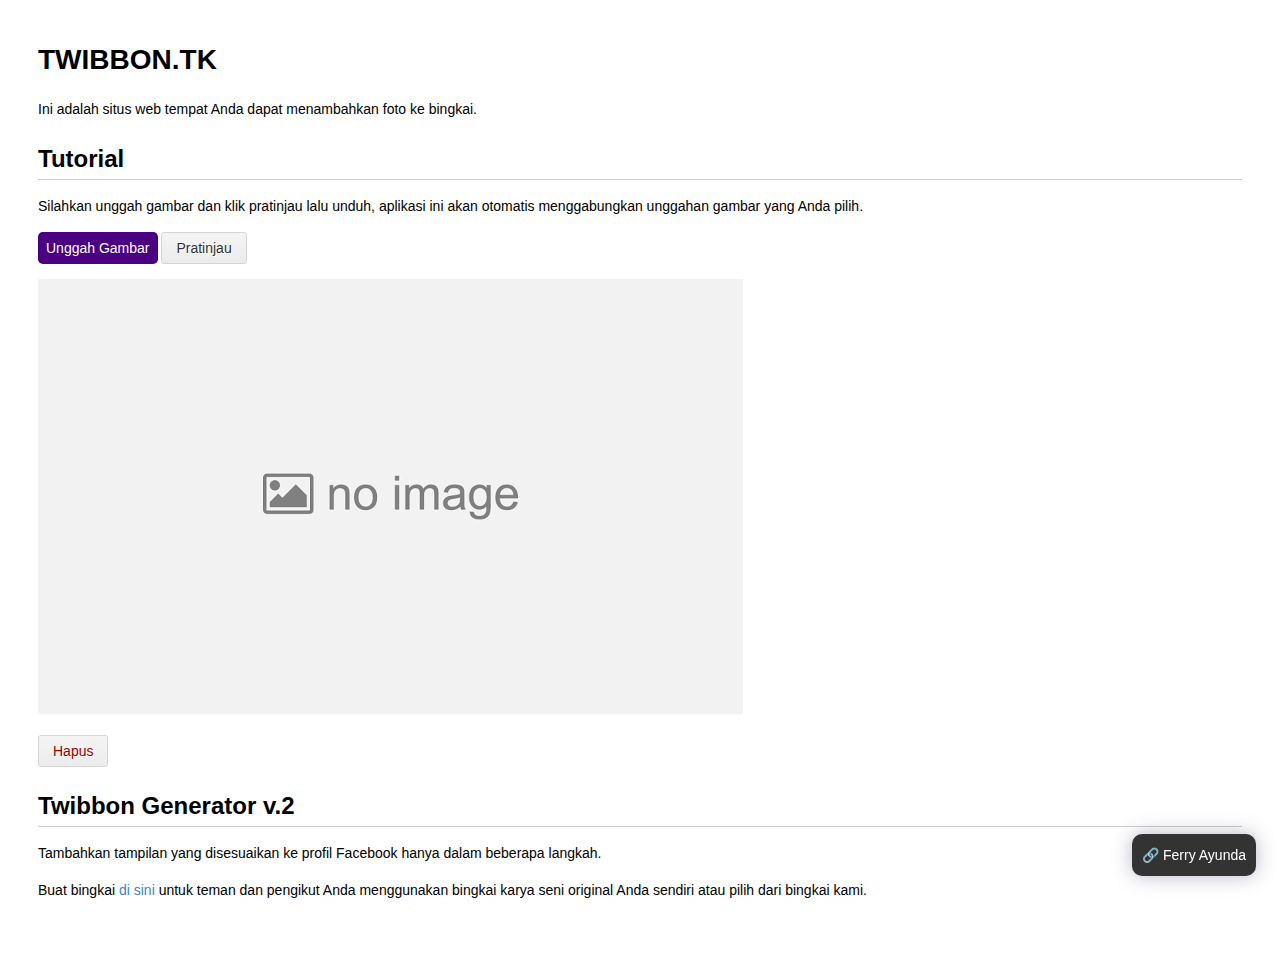
<file: index.html>
<!DOCTYPE html>
<html lang="en">

<head>
    <meta charset="utf-8">
    <meta name="Description" content="Ini adalah situs web tempat Anda dapat menambahkan foto ke bingkai.">
    <meta name="viewport" content="width=device-width, initial-scale=1.0">
    <meta http-equiv="X-UA-Compatible" content="ie=edge">
    <meta name="theme-color" content="#333">
    <title>Twibbon Generator</title>
    <link rel="manifest" href="manifest.json">
    <link rel="icon" href="img/favicon.ico">
    <link rel="stylesheet" href="css/style.css">
    <script src="https://code.jquery.com/jquery-3.6.0.min.js"></script>
    <script src="js/custom.js"></script>
    <link href="css/custom.css" rel="stylesheet">
<style>
label {
  background-color: indigo;
  color: white;
  padding: 0.5rem;
  font-family: sans-serif;
  border-radius: 0.3rem;
  cursor: pointer;
  margin-top: 1rem;
}

#file-chosen{
  margin-left: 0.3rem;
  font-family: sans-serif;
}
</style>
</head>

<body>
<h1>TWIBBON.TK</h1>
<p>Ini adalah situs web tempat Anda dapat menambahkan foto ke bingkai.</p>

<h2>Tutorial</h2>

<p>Silahkan unggah gambar dan klik pratinjau lalu unduh, aplikasi ini akan otomatis menggabungkan unggahan gambar yang Anda pilih.</p>

<p>
<input type="file" id="actual-btn" hidden multiple/>
<label for="actual-btn">Unggah Gambar</label>
<button class="button big" id="dpwload" onclick="drawImage()">Pratinjau</button>
<p id="file-chosen"></p>
</p>

<p>
<img id="preview" src="img/no-images.png"/>
<img id="twibbon" src="img/twibbon.png" style="display: none"/>
<canvas id="bungferry" style="display: none"></canvas>
</p>

<p>
<button class="button big danger" id="cancel" onclick="location.reload()">Hapus</button>
<a class="button big" href="#" id="dpwload2" download="twibbon-by-bungferry.png" style="display: none">Unduh</a>
</p>

<h2>Twibbon Generator v.2</h2>
  
<p>Tambahkan tampilan yang disesuaikan ke profil Facebook hanya dalam beberapa langkah.</p>

<p>Buat bingkai <a href="/twibbon">di sini</a> untuk teman dan pengikut Anda menggunakan bingkai karya seni original Anda sendiri atau pilih dari bingkai kami.</p>

<p><a class="reference" target="_blank" rel="noopener" href="https://www.facebook.com/bungferry.wa">🔗 Ferry Ayunda</a></p>

<script src="js/apk.js"></script>

<script>
   /*if (window.location.protocol === 'http:') {
           window.location.protocol = 'https:';
   }*/
     if ('serviceWorker' in navigator) {
           navigator.serviceWorker.register('service-worker.js')
   }
</script>


</body>
</html>
</file>
<file: css/style.css>
/* Github style CSS from https://gist.github.com/2554919 
-------------------------------------------------------- */
body {
  font-family: Helvetica, arial, sans-serif;
  font-size: 14px;
  line-height: 1.6;
  padding-top: 10px;
  padding-bottom: 10px;
  background-color: white;
  padding: 30px; }

body > *:first-child {
  margin-top: 0 !important; }
body > *:last-child {
  margin-bottom: 0 !important; }

a {
  color: #4183C4;
  text-decoration: none; }
a.absent {
  color: #cc0000; }
a.anchor {
  display: block;
  padding-left: 30px;
  margin-left: -30px;
  cursor: pointer;
  position: absolute;
  top: 0;
  left: 0;
  bottom: 0; }

h1, h2, h3, h4, h5, h6 {
  margin: 20px 0 10px;
  padding: 0;
  font-weight: bold;
  cursor: text;
  position: relative; }

h1:hover a.anchor, h2:hover a.anchor, h3:hover a.anchor, h4:hover a.anchor, h5:hover a.anchor, h6:hover a.anchor {
  background: url("../../images/modules/styleguide/para.png") no-repeat 10px center;
  text-decoration: none; }

h1 tt, h1 code {
  font-size: inherit; }

h2 tt, h2 code {
  font-size: inherit; }

h3 tt, h3 code {
  font-size: inherit; }

h4 tt, h4 code {
  font-size: inherit; }

h5 tt, h5 code {
  font-size: inherit; }

h6 tt, h6 code {
  font-size: inherit; }

h1 {
  font-size: 28px;
  color: black; }

h2 {
  font-size: 24px;
  border-bottom: 1px solid #cccccc;
  color: black; }

h3 {
  font-size: 18px; }

h4 {
  font-size: 16px; }

h5 {
  font-size: 14px; }

h6 {
  color: #777777;
  font-size: 14px; }

p, blockquote, ul, ol, dl, li, table, pre {
  margin: 15px 0; }

hr {
  background: transparent url("../../images/modules/pulls/dirty-shade.png") repeat-x 0 0;
  border: 0 none;
  color: #cccccc;
  height: 4px;
  padding: 0; }

body > h2:first-child {
  margin-top: 0;
  padding-top: 0; }
body > h1:first-child {
  margin-top: 0;
  padding-top: 0; }
  body > h1:first-child + h2 {
    margin-top: 0;
    padding-top: 0; }
body > h3:first-child, body > h4:first-child, body > h5:first-child, body > h6:first-child {
  margin-top: 0;
  padding-top: 0; }

a:first-child h1, a:first-child h2, a:first-child h3, a:first-child h4, a:first-child h5, a:first-child h6 {
  margin-top: 0;
  padding-top: 0; }

h1 p, h2 p, h3 p, h4 p, h5 p, h6 p {
  margin-top: 0; }

li p.first {
  display: inline-block; }

ul, ol {
  padding-left: 30px; }

ul :first-child, ol :first-child {
  margin-top: 0; }

ul :last-child, ol :last-child {
  margin-bottom: 0; }

dl {
  padding: 0; }
  dl dt {
    font-size: 14px;
    font-weight: bold;
    font-style: italic;
    padding: 0;
    margin: 15px 0 5px; }
    dl dt:first-child {
      padding: 0; }
    dl dt > :first-child {
      margin-top: 0; }
    dl dt > :last-child {
      margin-bottom: 0; }
  dl dd {
    margin: 0 0 15px;
    padding: 0 15px; }
    dl dd > :first-child {
      margin-top: 0; }
    dl dd > :last-child {
      margin-bottom: 0; }

blockquote {
  border-left: 4px solid #dddddd;
  padding: 0 15px;
  color: #777777; }
  blockquote > :first-child {
    margin-top: 0; }
  blockquote > :last-child {
    margin-bottom: 0; }

table {
  padding: 0; }
  table tr {
    border-top: 1px solid #cccccc;
    background-color: white;
    margin: 0;
    padding: 0; }
    table tr:nth-child(2n) {
      background-color: #f8f8f8; }
    table tr th {
      font-weight: bold;
      border: 1px solid #cccccc;
      text-align: left;
      margin: 0;
      padding: 6px 13px; }
    table tr td {
      border: 1px solid #cccccc;
      text-align: left;
      margin: 0;
      padding: 6px 13px; }
    table tr th :first-child, table tr td :first-child {
      margin-top: 0; }
    table tr th :last-child, table tr td :last-child {
      margin-bottom: 0; }

img, canvas {
  max-width: 100%; }

span.frame {
  display: block;
  overflow: hidden; }
  span.frame > span {
    border: 1px solid #dddddd;
    display: block;
    float: left;
    overflow: hidden;
    margin: 13px 0 0;
    padding: 7px;
    width: auto; }
  span.frame span img {
    display: block;
    float: left; }
  span.frame span span {
    clear: both;
    color: #333333;
    display: block;
    padding: 5px 0 0; }
span.align-center {
  display: block;
  overflow: hidden;
  clear: both; }
  span.align-center > span {
    display: block;
    overflow: hidden;
    margin: 13px auto 0;
    text-align: center; }
  span.align-center span img {
    margin: 0 auto;
    text-align: center; }
span.align-right {
  display: block;
  overflow: hidden;
  clear: both; }
  span.align-right > span {
    display: block;
    overflow: hidden;
    margin: 13px 0 0;
    text-align: right; }
  span.align-right span img {
    margin: 0;
    text-align: right; }
span.float-left {
  display: block;
  margin-right: 13px;
  overflow: hidden;
  float: left; }
  span.float-left span {
    margin: 13px 0 0; }
span.float-right {
  display: block;
  margin-left: 13px;
  overflow: hidden;
  float: right; }
  span.float-right > span {
    display: block;
    overflow: hidden;
    margin: 13px auto 0;
    text-align: right; }

code, tt {
  margin: 0 2px;
  padding: 0 5px;
  white-space: nowrap;
  border: 1px solid #eaeaea;
  background-color: #f8f8f8;
  border-radius: 3px; }

pre code {
  margin: 0;
  padding: 0;
  white-space: pre;
  border: none;
  background: transparent; }

.highlight pre {
  background-color: #f8f8f8;
  border: 1px solid #cccccc;
  font-size: 13px;
  line-height: 19px;
  overflow: auto;
  padding: 6px 10px;
  border-radius: 3px; }

pre {
  background-color: #f8f8f8;
  border: 1px solid #cccccc;
  font-size: 13px;
  line-height: 19px;
  overflow: auto;
  padding: 6px 10px;
  border-radius: 3px; }
  pre code, pre tt {
  background-color: transparent;
  border: none; }

/* =============================================================================
   Base Button
   ========================================================================== */

.button {
    position: relative;
    overflow: visible;
    display: inline-block;
    padding: 0.5em 1em;
    border: 1px solid #d4d4d4;
    margin: 0;
    text-decoration: none;
    text-align: center;
    text-shadow: 1px 1px 0 #fff;
    font:11px/normal sans-serif;
    color: #333;
    white-space: nowrap;
    cursor: pointer;
    outline: none;
    background-color: #ececec;
    background-image: -webkit-gradient(linear, 0 0, 0 100%, from(#f4f4f4), to(#ececec));
    background-image: -moz-linear-gradient(#f4f4f4, #ececec);
    background-image: -ms-linear-gradient(#f4f4f4, #ececec);
    background-image: -o-linear-gradient(#f4f4f4, #ececec);
    background-image: linear-gradient(#f4f4f4, #ececec);
    -moz-background-clip: padding; /* for Firefox 3.6 */
    background-clip: padding-box;
    border-radius: 0.2em;
    /* IE hacks */
    zoom: 1;
    *display: inline;
}

.button:hover,
.button:focus,
.button:active,
.button.active {
    border-color: #3072b3;
    border-bottom-color: #2a65a0;
    text-decoration: none;
    text-shadow: -1px -1px 0 rgba(0,0,0,0.3);
    color: #fff;
    background-color: #3c8dde;
    background-image: -webkit-gradient(linear, 0 0, 0 100%, from(#599bdc), to(#3072b3));
    background-image: -moz-linear-gradient(#599bdc, #3072b3);
    background-image: -o-linear-gradient(#599bdc, #3072b3);
    background-image: linear-gradient(#599bdc, #3072b3);
}

.button:active,
.button.active {
    border-color: #2a65a0;
    border-bottom-color: #3884cd;
    background-color: #3072b3;
    background-image: -webkit-gradient(linear, 0 0, 0 100%, from(#3072b3), to(#599bdc));
    background-image: -moz-linear-gradient(#3072b3, #599bdc);
    background-image: -ms-linear-gradient(#3072b3, #599bdc);
    background-image: -o-linear-gradient(#3072b3, #599bdc);
    background-image: linear-gradient(#3072b3, #599bdc);
}

/* overrides extra padding on button elements in Firefox */
.button::-moz-focus-inner {
    padding: 0;
    border: 0;
}


/* =============================================================================
   Button icons
   ========================================================================== */

.button.icon:before {
    content: "";
    position: relative;
    top: 1px;
    float:left;
    width: 12px;
    height: 12px;
    margin: 0 0.75em 0 -0.25em;
    background: url(gh-icons.png) 0 99px no-repeat;
}

.button.arrowup.icon:before { background-position: 0 0; }
.button.arrowup.icon:hover:before,
.button.arrowup.icon:focus:before,
.button.arrowup.icon:active:before { background-position: -12px 0; }

.button.arrowdown.icon:before { background-position: 0 -12px; }
.button.arrowdown.icon:hover:before,
.button.arrowdown.icon:focus:before,
.button.arrowdown.icon:active:before { background-position: -12px -12px; }

.button.arrowleft.icon:before { background-position: 0 -24px; }
.button.arrowleft.icon:hover:before,
.button.arrowleft.icon:focus:before,
.button.arrowleft.icon:active:before { background-position: -12px -24px; }

.button.arrowright.icon:before { float:right; margin: 0 -0.25em 0 0.5em; background-position: 0 -36px; }
.button.arrowright.icon:hover:before,
.button.arrowright.icon:focus:before,
.button.arrowright.icon:active:before { background-position: -12px -36px; }

.button.approve.icon:before { background-position: 0 -48px; }
.button.approve.icon:hover:before,
.button.approve.icon:focus:before,
.button.approve.icon:active:before { background-position: -12px -48px; }

.button.add.icon:before { background-position: 0 -288px; }
.button.add.icon:hover:before,
.button.add.icon:focus:before,
.button.add.icon:active:before { background-position: -12px -288px; }

.button.remove.icon:before { background-position: 0 -60px; }
.button.remove.icon:hover:before,
.button.remove.icon:focus:before,
.button.remove.icon:active:before { background-position: -12px -60px; }

.button.log.icon:before { background-position: 0 -72px; }
.button.log.icon:hover:before,
.button.log.icon:focus:before,
.button.log.icon:active:before { background-position: -12px -72px; }

.button.calendar.icon:before { background-position: 0 -84px; }
.button.calendar.icon:hover:before,
.button.calendar.icon:focus:before,
.button.calendar.icon:active:before { background-position: -12px -84px; }

.button.chat.icon:before { background-position: 0 -96px; }
.button.chat.icon:hover:before,
.button.chat.icon:focus:before,
.button.chat.icon:active:before { background-position: -12px -96px; }

.button.clock.icon:before { background-position: 0 -108px; }
.button.clock.icon:hover:before,
.button.clock.icon:focus:before,
.button.clock.icon:active:before { background-position: -12px -108px; }

.button.settings.icon:before { background-position: 0 -120px; }
.button.settings.icon:hover:before,
.button.settings.icon:focus:before,
.button.settings.icon:active:before { background-position: -12px -120px; }

.button.comment.icon:before { background-position: 0 -132px; }
.button.comment.icon:hover:before,
.button.comment.icon:focus:before,
.button.comment.icon:active:before { background-position: -12px -132px; }

.button.fork.icon:before { background-position: 0 -144px; }
.button.fork.icon:hover:before,
.button.fork.icon:focus:before,
.button.fork.icon:active:before { background-position: -12px -144px; }

.button.like.icon:before { background-position: 0 -156px; }
.button.like.icon:hover:before,
.button.like.icon:focus:before,
.button.like.icon:active:before { background-position: -12px -156px; }

.button.favorite.icon:before { background-position: 0 -348px; }
.button.favorite.icon:hover:before,
.button.favorite.icon:focus:before,
.button.favorite.icon:active:before { background-position: -12px -348px; }

.button.home.icon:before { background-position: 0 -168px; }
.button.home.icon:hover:before,
.button.home.icon:focus:before,
.button.home.icon:active:before { background-position: -12px -168px; }

.button.key.icon:before { background-position: 0 -180px; }
.button.key.icon:hover:before,
.button.key.icon:focus:before,
.button.key.icon:active:before { background-position: -12px -180px; }

.button.lock.icon:before { background-position: 0 -192px; }
.button.lock.icon:hover:before,
.button.lock.icon:focus:before,
.button.lock.icon:active:before { background-position: -12px -192px; }

.button.unlock.icon:before { background-position: 0 -204px; }
.button.unlock.icon:hover:before,
.button.unlock.icon:focus:before,
.button.unlock.icon:active:before { background-position: -12px -204px; }

.button.loop.icon:before { background-position: 0 -216px; }
.button.loop.icon:hover:before,
.button.loop.icon:focus:before,
.button.loop.icon:active:before { background-position: -12px -216px; }

.button.search.icon:before { background-position: 0 -228px; }
.button.search.icon:hover:before,
.button.search.icon:focus:before,
.button.search.icon:active:before { background-position: -12px -228px; }

.button.mail.icon:before { background-position: 0 -240px; }
.button.mail.icon:hover:before,
.button.mail.icon:focus:before,
.button.mail.icon:active:before { background-position: -12px -240px; }

.button.move.icon:before { background-position: 0 -252px; }
.button.move.icon:hover:before,
.button.move.icon:focus:before,
.button.move.icon:active:before { background-position: -12px -252px; }

.button.edit.icon:before { background-position: 0 -264px; }
.button.edit.icon:hover:before,
.button.edit.icon:focus:before,
.button.edit.icon:active:before { background-position: -12px -264px; }

.button.pin.icon:before { background-position: 0 -276px; }
.button.pin.icon:hover:before,
.button.pin.icon:focus:before,
.button.pin.icon:active:before { background-position: -12px -276px; }

.button.reload.icon:before { background-position: 0 -300px; }
.button.reload.icon:hover:before,
.button.reload.icon:focus:before,
.button.reload.icon:active:before { background-position: -12px -300px; }

.button.rss.icon:before { background-position: 0 -312px; }
.button.rss.icon:hover:before,
.button.rss.icon:focus:before,
.button.rss.icon:active:before { background-position: -12px -312px; }

.button.tag.icon:before { background-position: 0 -324px; }
.button.tag.icon:hover:before,
.button.tag.icon:focus:before,
.button.tag.icon:active:before { background-position: -12px -324px; }

.button.trash.icon:before { background-position: 0 -336px; }
.button.trash.icon:hover:before,
.button.trash.icon:focus:before,
.button.trash.icon:active:before { background-position: -12px -336px; }

.button.user.icon:before { background-position: 0 -360px; }
.button.user.icon:hover:before,
.button.user.icon:focus:before,
.button.user.icon:active:before { background-position: -12px -360px; }


/* =============================================================================
   Button extensions
   ========================================================================== */

/* Primary button
   ========================================================================== */

.button.primary {
    font-weight: bold;
}

/* Danger button
   ========================================================================== */

.button.danger {
    color: #900;
}

.button.danger:hover,
.button.danger:focus,
.button.danger:active {
    border-color: #b53f3a;
    border-bottom-color: #a0302a;
    color: #fff;
    background-color: #dc5f59;
    background-image: -webkit-gradient(linear, 0 0, 0 100%, from(#dc5f59), to(#b33630));
    background-image: -moz-linear-gradient(#dc5f59, #b33630);
    background-image: -ms-linear-gradient(#dc5f59, #b33630);
    background-image: -o-linear-gradient(#dc5f59, #b33630);
    background-image: linear-gradient(#dc5f59, #b33630);
}

.button.danger:active,
.button.danger.active {
    border-color: #a0302a;
    border-bottom-color: #bf4843;
    background-color: #b33630;
    background-image: -webkit-gradient(linear, 0 0, 0 100%, from(#b33630), to(#dc5f59));
    background-image: -moz-linear-gradient(#b33630, #dc5f59);
    background-image: -ms-linear-gradient(#b33630, #dc5f59);
    background-image: -o-linear-gradient(#b33630, #dc5f59);
    background-image: linear-gradient(#b33630, #dc5f59);
}

/* Pill button
   ========================================================================== */

.button.pill {
    border-radius: 50em;
}

/* Disabled button
   ========================================================================== */

.button.disable {
    opacity: 0.5;
}

/* Big button
   ========================================================================== */

.button.big {
    font-size: 14px;
}

.button.big.icon:before {
    top: 0;
}


/* =============================================================================
   Button groups
   ========================================================================== */

/* Standard group
   ========================================================================== */

.button-group {
    display: inline-block;
    list-style: none;
    padding: 0;
    margin: 0;
    /* IE hacks */
    zoom: 1;
    *display: inline;
}

.button + .button,
.button + .button-group,
.button-group + .button,
.button-group + .button-group {
    margin-left: 15px;
}

.button-group li {
    float: left;
    padding: 0;
    margin: 0;
}

.button-group .button {
    float: left;
    margin-left: -1px;
}

.button-group > .button:not(:first-child):not(:last-child),
.button-group li:not(:first-child):not(:last-child) .button {
    border-radius: 0;
}

.button-group > .button:first-child,
.button-group li:first-child .button {
    margin-left: 0;
    border-top-right-radius: 0;
    border-bottom-right-radius: 0;
}

.button-group > .button:last-child,
.button-group li:last-child > .button {
    border-top-left-radius: 0;
    border-bottom-left-radius: 0;
}

/* Minor group
   ========================================================================== */

.button-group.minor-group .button {
    border: 1px solid #d4d4d4;
    text-shadow: none;
    background-image: none;
    background-color: #fff;
}

.button-group.minor-group .button:hover,
.button-group.minor-group .button:focus {
    background-color: #599bdc;
}

.button-group.minor-group .button:active,
.button-group.minor-group .button.active {
    background-color: #3072b3;
}

.button-group.minor-group .button.icon:before {
    opacity: 0.8;
}

/* =============================================================================
   Button container (mixing buttons and groups, e.g., nav bar)
   ========================================================================== */

.button-container .button,
.button-container .button-group {
    vertical-align: top;
}
.reference {
  position: fixed;
  right: 24px;
  bottom: 24px;
  padding: 10px;
  color: #fff;
  font-family: arial;
  text-decoration: none;
  background: #333;
  box-shadow: 0 0 20px rgba(66, 50, 98, 0.35);
  border-radius: 10px;
}
</file>
<file: css/custom.css>
/* custom.css */

.jBox-wrapper{text-align:left;box-sizing:border-box}.jBox-container,.jBox-content,.jBox-title{position:relative;word-break:break-word;box-sizing:border-box}.jBox-container{background:#fff}.jBox-content{padding:8px 12px;overflow-x:hidden;overflow-y:auto;transition:opacity .2s}.jBox-footer{box-sizing:border-box}.jBox-Mouse .jBox-container,.jBox-Tooltip .jBox-container{border-radius:4px;box-shadow:0 0 3px rgba(0,0,0,.25)}.jBox-Mouse .jBox-title,.jBox-Tooltip .jBox-title{padding:8px 10px 0;font-weight:700}.jBox-Mouse.jBox-hasTitle .jBox-content,.jBox-Tooltip.jBox-hasTitle .jBox-content{padding-top:5px}.jBox-Mouse{pointer-events:none}.jBox-pointer{position:absolute;overflow:hidden;box-sizing:border-box}.jBox-pointer:after{content:'';width:20px;height:20px;position:absolute;background:#fff;transform:rotate(45deg);box-sizing:border-box}.jBox-pointer-top{top:0}.jBox-pointer-top:after{left:5px;top:6px;box-shadow:-1px -1px 2px rgba(0,0,0,.15)}.jBox-pointer-right{right:0}.jBox-pointer-right:after{top:5px;right:6px;box-shadow:1px -1px 2px rgba(0,0,0,.15)}.jBox-pointer-left{left:0}.jBox-pointer-left:after{top:5px;left:6px;box-shadow:-1px 1px 2px rgba(0,0,0,.15)}.jBox-pointer-bottom{bottom:0}.jBox-pointer-bottom:after{left:5px;bottom:6px;box-shadow:1px 1px 2px rgba(0,0,0,.15)}.jBox-pointer-bottom,.jBox-pointer-top{width:30px;height:12px}.jBox-pointer-left,.jBox-pointer-right{width:12px;height:30px}.jBox-Modal .jBox-container{border-radius:4px}.jBox-Modal .jBox-container,.jBox-Modal.jBox-closeButton-box:before{box-shadow:0 3px 15px rgba(0,0,0,.4),0 0 5px rgba(0,0,0,.4)}.jBox-Modal .jBox-content{padding:15px 20px}.jBox-Modal .jBox-title{border-radius:4px 4px 0 0;padding:15px 20px;background:#fafafa;border-bottom:1px solid #eee}.jBox-Modal.jBox-closeButton-title .jBox-title{padding-right:65px}.jBox-Modal .jBox-footer{border-radius:0 0 4px 4px}.jBox-closeButton{z-index:1;cursor:pointer;position:absolute;box-sizing:border-box}.jBox-closeButton svg{position:absolute;top:50%;right:50%}.jBox-closeButton path{fill:#aaa;transition:fill .2s}.jBox-closeButton:hover path{fill:#888}.jBox-overlay .jBox-closeButton{top:0;right:0;width:40px;height:40px}.jBox-overlay .jBox-closeButton svg{width:20px;height:20px;margin-top:-10px;margin-right:-10px}.jBox-overlay .jBox-closeButton path{fill:#ddd}.jBox-overlay .jBox-closeButton:hover path{fill:#fff}.jBox-closeButton-title .jBox-closeButton{top:0;right:0;bottom:0;width:50px}.jBox-closeButton-title svg{width:12px;height:12px;margin-top:-6px;margin-right:-6px}.jBox-closeButton-box{box-sizing:border-box}.jBox-closeButton-box .jBox-closeButton{top:-8px;right:-10px;width:24px;height:24px;background:#fff;border-radius:50%}.jBox-closeButton-box .jBox-closeButton svg{width:10px;height:10px;margin-top:-5px;margin-right:-5px}.jBox-closeButton-box:before{content:'';position:absolute;top:-8px;right:-10px;width:24px;height:24px;border-radius:50%;box-shadow:0 0 5px rgba(0,0,0,.3)}.jBox-closeButton-box.jBox-pointerPosition-top:before{top:5px}.jBox-closeButton-box.jBox-pointerPosition-right:before{right:2px}.jBox-Modal.jBox-hasTitle.jBox-closeButton-box .jBox-closeButton{background:#fafafa}.jBox-overlay{position:fixed;top:0;left:0;width:100%;height:100%;background-color:rgba(0,0,0,.82)}.jBox-footer{background:#fafafa;border-top:1px solid #eee;padding:8px 10px;border-radius:0 0 3px 3px}body[class*=" jBox-blockScroll-"],body[class^=jBox-blockScroll-]{overflow:hidden}.jBox-draggable{cursor:move}@keyframes jBoxLoading{to{transform:rotate(360deg)}}.jBox-loading .jBox-content{opacity:.2}.jBox-loading-spinner .jBox-content{min-height:38px!important;min-width:38px!important;opacity:0}.jBox-spinner{box-sizing:border-box;position:absolute;top:50%;left:50%;width:24px;height:24px;margin-top:-12px;margin-left:-12px}.jBox-spinner:before{display:block;box-sizing:border-box;content:'';width:24px;height:24px;border-radius:50%;border:2px solid rgba(0,0,0,.2);border-top-color:rgba(0,0,0,.8);animation:jBoxLoading .6s linear infinite}.jBox-countdown{border-radius:4px 4px 0 0;z-index:0;background:#000;opacity:.2;position:absolute;top:0;left:0;right:0;height:3px;overflow:hidden}.jBox-countdown-inner{top:0;right:0;width:100%;height:3px;position:absolute;background:#fff}[class*=" jBox-animated-"],[class^=jBox-animated-]{animation-fill-mode:both}@keyframes jBox-tada{0%{transform:scale(1)}10%,20%{transform:scale(.8) rotate(-4deg)}30%,50%,70%,90%{transform:scale(1.2) rotate(4deg)}40%,60%,80%{transform:scale(1.2) rotate(-4deg)}100%{transform:scale(1) rotate(0)}}.jBox-animated-tada{animation:jBox-tada 1s}@keyframes jBox-tadaSmall{0%{transform:scale(1)}10%,20%{transform:scale(.9) rotate(-2deg)}30%,50%,70%,90%{transform:scale(1.1) rotate(2deg)}40%,60%,80%{transform:scale(1.1) rotate(-2deg)}100%{transform:scale(1) rotate(0)}}.jBox-animated-tadaSmall{animation:jBox-tadaSmall 1s}@keyframes jBox-flash{0%,100%,50%{opacity:1}25%,75%{opacity:0}}.jBox-animated-flash{animation:jBox-flash .5s}@keyframes jBox-shake{0%,100%{transform:translateX(0)}20%,60%{transform:translateX(-6px)}40%,80%{transform:translateX(6px)}}.jBox-animated-shake{animation:jBox-shake .4s}@keyframes jBox-pulseUp{0%{transform:scale(1)}50%{transform:scale(1.15)}100%{transform:scale(1)}}.jBox-animated-pulseUp{animation:jBox-pulseUp .25s}@keyframes jBox-pulseDown{0%{transform:scale(1)}50%{transform:scale(.85)}100%{transform:scale(1)}}.jBox-animated-pulseDown{animation:jBox-pulseDown .25s}@keyframes jBox-popIn{0%{transform:scale(0)}50%{transform:scale(1.1)}100%{transform:scale(1)}}.jBox-animated-popIn{animation:jBox-popIn .25s}@keyframes jBox-popOut{0%{transform:scale(1)}50%{transform:scale(1.1)}100%{transform:scale(0)}}.jBox-animated-popOut{animation:jBox-popOut .25s}@keyframes jBox-fadeIn{0%{opacity:0}100%{opacity:1}}.jBox-animated-fadeIn{animation:jBox-fadeIn .2s}@keyframes jBox-fadeOut{0%{opacity:1}100%{opacity:0}}.jBox-animated-fadeOut{animation:jBox-fadeOut .2s}@keyframes jBox-slideUp{0%{transform:translateY(0)}100%{transform:translateY(-300px);opacity:0}}.jBox-animated-slideUp{animation:jBox-slideUp .4s}@keyframes jBox-slideRight{0%{transform:translateX(0)}100%{transform:translateX(300px);opacity:0}}.jBox-animated-slideRight{animation:jBox-slideRight .4s}@keyframes jBox-slideDown{0%{transform:translateY(0)}100%{transform:translateY(300px);opacity:0}}.jBox-animated-slideDown{animation:jBox-slideDown .4s}@keyframes jBox-slideLeft{0%{transform:translateX(0)}100%{transform:translateX(-300px);opacity:0}}.jBox-animated-slideLeft{animation:jBox-slideLeft .4s}.jBox-Confirm .jBox-content{text-align:center;padding:46px 35px}@media (max-width:500px){.jBox-Confirm .jBox-content{padding:32px 20px}}.jBox-Confirm-footer{height:46px}.jBox-Confirm-button{display:block;float:left;cursor:pointer;text-align:center;width:50%;line-height:46px;height:46px;overflow:hidden;padding:0 10px;transition:color .2s,background-color .2s;box-sizing:border-box}.jBox-Confirm-button-cancel{border-bottom-left-radius:4px;background:#ddd;color:#666}.jBox-Confirm-button-cancel:active,.jBox-Confirm-button-cancel:hover{background:#ccc}.jBox-Confirm-button-cancel:active{box-shadow:inset 0 1px 3px rgba(0,0,0,.2)}.jBox-Confirm-button-submit{border-bottom-right-radius:4px;background:#7d0;color:#fff}.jBox-Confirm-button-submit:active,.jBox-Confirm-button-submit:hover{background:#6c0}.jBox-Confirm-button-submit:active{box-shadow:inset 0 1px 3px rgba(0,0,0,.2)}.jBox-Image .jBox-container{background-color:transparent}.jBox-Image .jBox-content{padding:0;width:100%;height:100%}.jBox-image-container{background:center center no-repeat;position:absolute;width:100%;height:100%;opacity:0}.jBox-image-label-wrapper{position:absolute;top:100%;left:0;right:0;height:40px;z-index:100;display:flex}.jBox-image-label-container{position:relative;flex:1}.jBox-image-label{box-sizing:border-box;position:absolute;left:0;bottom:0;width:100%;text-align:center;color:#fff;padding:8px 12px;font-size:15px;line-height:24px;transition:opacity .36s;opacity:0;z-index:0;pointer-events:none}.jBox-image-label.expanded{background:#000}.jBox-image-label:not(.expanded){text-overflow:ellipsis;white-space:nowrap;overflow:hidden}.jBox-image-label.active{opacity:1;pointer-events:all}@media (max-width:600px){.jBox-image-label{font-size:13px}}.jBox-image-pointer-next,.jBox-image-pointer-prev{flex-shrink:0;width:40px;height:40px;cursor:pointer;opacity:.8;transition:opacity .2s;background:no-repeat center center url([data-uri]);background-size:11px auto;user-select:none;z-index:1}.jBox-image-pointer-next:hover,.jBox-image-pointer-prev:hover{opacity:1}.jBox-image-pointer-next{transform:scaleX(-1)}.jBox-image-counter-container{flex-shrink:0;white-space:nowrap;height:40px;line-height:40px;font-size:13px;color:#fff;text-align:right;display:none}.jBox-image-has-counter .jBox-image-counter-container{display:block}.jBox-overlay.jBox-overlay-Image{background:#000}.jBox-image-not-found{background:#000}.jBox-image-not-found:before{content:'';box-sizing:border-box;display:block;width:80px;height:80px;margin-top:-40px;margin-left:-40px;position:absolute;top:50%;left:50%;border:5px solid #222;border-radius:50%}.jBox-image-not-found:after{content:'';display:block;box-sizing:content-box;z-index:auto;width:6px;height:74px;margin-top:-37px;margin-left:-3px;position:absolute;top:50%;left:50%;background:#222;transform:rotateZ(45deg);transform-origin:50% 50% 0}.jBox-image-download-button-wrapper{position:absolute;top:-40px;right:35px;height:40px;display:flex;cursor:pointer;opacity:.8;transition:opacity .2s}.jBox-image-download-button-wrapper:hover{opacity:1}.jBox-image-download-button-icon{width:40px;height:40px;background:center center no-repeat url([data-uri]);background-size:60%}.jBox-image-download-button-text{white-space:nowrap;line-height:40px;padding:0 10px 0 0;color:#fff;font-size:14px}@keyframes jBoxImageLoading{to{transform:rotate(360deg)}}.jBox-image-loading:before{content:'';position:absolute;top:50%;left:50%;width:32px;height:32px;margin-top:-16px;margin-left:-16px;border:4px solid #333;border-bottom-color:#666;animation:jBoxImageLoading 1.2s linear infinite;border-radius:50%}.jBox-Notice{transition:margin .2s}.jBox-Notice .jBox-container{border-radius:4px;box-shadow:inset 1px 1px 0 0 rgba(255,255,255,.25),inset -1px -1px 0 0 rgba(0,0,0,.1)}.jBox-Notice .jBox-content{border-radius:4px;padding:12px 20px}@media (max-width:768px){.jBox-Notice .jBox-content{padding:10px 15px}}@media (max-width:500px){.jBox-Notice .jBox-content{padding:8px 10px}}.jBox-Notice.jBox-hasTitle .jBox-content{padding-top:5px}@media (max-width:500px){.jBox-Notice.jBox-hasTitle .jBox-content{padding-top:0}}.jBox-Notice.jBox-hasTitle .jBox-title{padding:12px 20px 0;font-weight:700}@media (max-width:768px){.jBox-Notice.jBox-hasTitle .jBox-title{padding:10px 15px 0}}@media (max-width:500px){.jBox-Notice.jBox-hasTitle .jBox-title{padding:8px 10px 0}}.jBox-Notice.jBox-closeButton-title .jBox-title{padding-right:55px}.jBox-Notice.jBox-closeButton-title.jBox-hasTitle .jBox-closeButton{width:40px}.jBox-Notice.jBox-Notice-black .jBox-container{color:#fff;background:#000}.jBox-Notice.jBox-Notice-black.jBox-closeButton-title.jBox-hasTitle .jBox-closeButton path,.jBox-Notice.jBox-Notice-black.jBox-closeButton-title.jBox-hasTitle .jBox-closeButton:hover path{fill:#fff}.jBox-Notice.jBox-Notice-gray .jBox-container{color:#222;background:#f6f6f6}.jBox-Notice.jBox-Notice-gray.jBox-closeButton-title.jBox-hasTitle .jBox-closeButton path,.jBox-Notice.jBox-Notice-gray.jBox-closeButton-title.jBox-hasTitle .jBox-closeButton:hover path{fill:#222}.jBox-Notice.jBox-Notice-red .jBox-container{color:#fff;background:#d00}.jBox-Notice.jBox-Notice-red.jBox-closeButton-title.jBox-hasTitle .jBox-closeButton path,.jBox-Notice.jBox-Notice-red.jBox-closeButton-title.jBox-hasTitle .jBox-closeButton:hover path{fill:#fff}.jBox-Notice.jBox-Notice-green .jBox-container{color:#fff;background:#5d0}.jBox-Notice.jBox-Notice-green.jBox-closeButton-title.jBox-hasTitle .jBox-closeButton path,.jBox-Notice.jBox-Notice-green.jBox-closeButton-title.jBox-hasTitle .jBox-closeButton:hover path{fill:#fff}.jBox-Notice.jBox-Notice-blue .jBox-container{color:#fff;background:#49d}.jBox-Notice.jBox-Notice-blue.jBox-closeButton-title.jBox-hasTitle .jBox-closeButton path,.jBox-Notice.jBox-Notice-blue.jBox-closeButton-title.jBox-hasTitle .jBox-closeButton:hover path{fill:#fff}.jBox-Notice.jBox-Notice-yellow .jBox-container{color:#000;background:#fd0}.jBox-Notice.jBox-Notice-yellow.jBox-closeButton-title.jBox-hasTitle .jBox-closeButton path,.jBox-Notice.jBox-Notice-yellow.jBox-closeButton-title.jBox-hasTitle .jBox-closeButton:hover path{fill:#fff}.jBox-NoticeFancy .jBox-content,.jBox-NoticeFancy .jBox-title{padding-left:25px}.jBox-NoticeFancy.jBox-Notice-color .jBox-container{color:#fff;background:#000}.jBox-NoticeFancy.jBox-Notice-color .jBox-container:after{content:'';position:absolute;top:0;left:0;bottom:0;width:8px;border-radius:4px 0 0 4px;background-image:linear-gradient(45deg,rgba(255,255,255,.4) 25%,transparent 25%,transparent 50%,rgba(255,255,255,.4) 50%,rgba(255,255,255,.4) 75%,transparent 75%,transparent);background-size:14px 14px}.jBox-NoticeFancy.jBox-Notice-black .jBox-container:after,.jBox-NoticeFancy.jBox-Notice-gray .jBox-container:after{background-color:#888}.jBox-NoticeFancy.jBox-Notice-red .jBox-container:after{background-color:#e00}.jBox-NoticeFancy.jBox-Notice-green .jBox-container:after{background-color:#6c0}.jBox-NoticeFancy.jBox-Notice-blue .jBox-container:after{background-color:#49d}.jBox-NoticeFancy.jBox-Notice-yellow .jBox-container:after{background-color:#fb0}.jBox-NoticeFancy .jBox-countdown{left:8px;border-radius:0 4px 0 0}.jBox-TooltipBorder .jBox-container,.jBox-TooltipBorder .jBox-pointer:after{border:2px solid #49d}.jBox-TooltipBorder .jBox-pointer:after{width:22px;height:22px}.jBox-TooltipBorder .jBox-pointer-bottom,.jBox-TooltipBorder .jBox-pointer-top{width:34px;height:13px}.jBox-TooltipBorder .jBox-pointer-bottom:after,.jBox-TooltipBorder .jBox-pointer-top:after{left:6px}.jBox-TooltipBorder .jBox-pointer-left,.jBox-TooltipBorder .jBox-pointer-right{width:13px;height:34px}.jBox-TooltipBorder .jBox-pointer-left:after,.jBox-TooltipBorder .jBox-pointer-right:after{top:6px}.jBox-TooltipBorder.jBox-closeButton-box:before{width:28px;height:28px;background:#49d}.jBox-TooltipBorderThick .jBox-container{box-shadow:none;border-radius:8px;border:4px solid #ccc}.jBox-TooltipBorderThick .jBox-pointer:after{box-shadow:none;border:4px solid #ccc;width:24px;height:24px}.jBox-TooltipBorderThick .jBox-pointer-bottom,.jBox-TooltipBorderThick .jBox-pointer-top{width:38px;height:13px}.jBox-TooltipBorderThick .jBox-pointer-left,.jBox-TooltipBorderThick .jBox-pointer-right{width:13px;height:38px}.jBox-TooltipBorderThick.jBox-closeButton-box:before{width:32px;height:32px;background:#ccc}.jBox-TooltipDark .jBox-container{border-radius:4px;background:#000;color:#fff;box-shadow:0 0 6px rgba(0,0,0,.4)}.jBox-TooltipDark .jBox-pointer:after{background:#000}.jBox-TooltipDark .jBox-closeButton{background:#000}.jBox-TooltipDark.jBox-closeButton-box:before{box-shadow:0 0 6px rgba(0,0,0,.4)}.jBox-TooltipDark.jBox-closeButton-box .jBox-closeButton path{fill:#ddd}.jBox-TooltipDark.jBox-closeButton-box .jBox-closeButton:hover path{fill:#fff}.jBox-TooltipDark.jBox-closeButton-box .jBox-closeButton:active path{fill:#bbb}.jBox-TooltipError{pointer-events:none}.jBox-TooltipError .jBox-container{border-radius:2px;background:#d00;color:#fff;font-weight:700;font-size:13px}.jBox-TooltipError .jBox-content{padding:0 10px;line-height:28px}.jBox-TooltipError .jBox-pointer:after{background:#d00;width:20px;height:20px}.jBox-TooltipError .jBox-pointer-bottom,.jBox-TooltipError .jBox-pointer-top{width:22px;height:8px}.jBox-TooltipError .jBox-pointer-left,.jBox-TooltipError .jBox-pointer-right{width:8px;height:22px}.jBox-TooltipError .jBox-pointer-top:after{left:1px;top:6px}.jBox-TooltipError .jBox-pointer-right:after{top:1px;right:6px}.jBox-TooltipError .jBox-pointer-bottom:after{left:1px;bottom:6px}.jBox-TooltipError .jBox-pointer-left:after{top:1px;left:6px}.jBox-TooltipSmall{pointer-events:none}.jBox-TooltipSmall .jBox-container{border-radius:2px}.jBox-TooltipSmall .jBox-content{padding:0 10px;line-height:28px}.jBox-TooltipSmall .jBox-pointer:after{width:20px;height:20px}.jBox-TooltipSmall .jBox-pointer-bottom,.jBox-TooltipSmall .jBox-pointer-top{width:22px;height:8px}.jBox-TooltipSmall .jBox-pointer-left,.jBox-TooltipSmall .jBox-pointer-right{width:8px;height:22px}.jBox-TooltipSmall .jBox-pointer-top:after{left:1px;top:6px}.jBox-TooltipSmall .jBox-pointer-right:after{top:1px;right:6px}.jBox-TooltipSmall .jBox-pointer-bottom:after{left:1px;bottom:6px}.jBox-TooltipSmall .jBox-pointer-left:after{top:1px;left:6px}.jBox-TooltipSmallGray{pointer-events:none}.jBox-TooltipSmallGray .jBox-container{font-size:13px;line-height:24px;border-radius:12px;background-image:linear-gradient(to bottom,#fafafa,#f2f2f2)}.jBox-TooltipSmallGray .jBox-content{padding:0 10px}.jBox-TooltipSmallGray .jBox-pointer:after{width:20px;height:20px}.jBox-TooltipSmallGray .jBox-pointer-bottom,.jBox-TooltipSmallGray .jBox-pointer-top{width:22px;height:8px}.jBox-TooltipSmallGray .jBox-pointer-left,.jBox-TooltipSmallGray .jBox-pointer-right{width:8px;height:22px}.jBox-TooltipSmallGray .jBox-pointer-top:after{background:#fafafa;left:1px;top:6px}.jBox-TooltipSmallGray .jBox-pointer-right:after{top:1px;right:6px}.jBox-TooltipSmallGray .jBox-pointer-bottom:after{background:#f2f2f2;left:1px;bottom:6px}.jBox-TooltipSmallGray .jBox-pointer-left:after{top:1px;left:6px}
</file>
